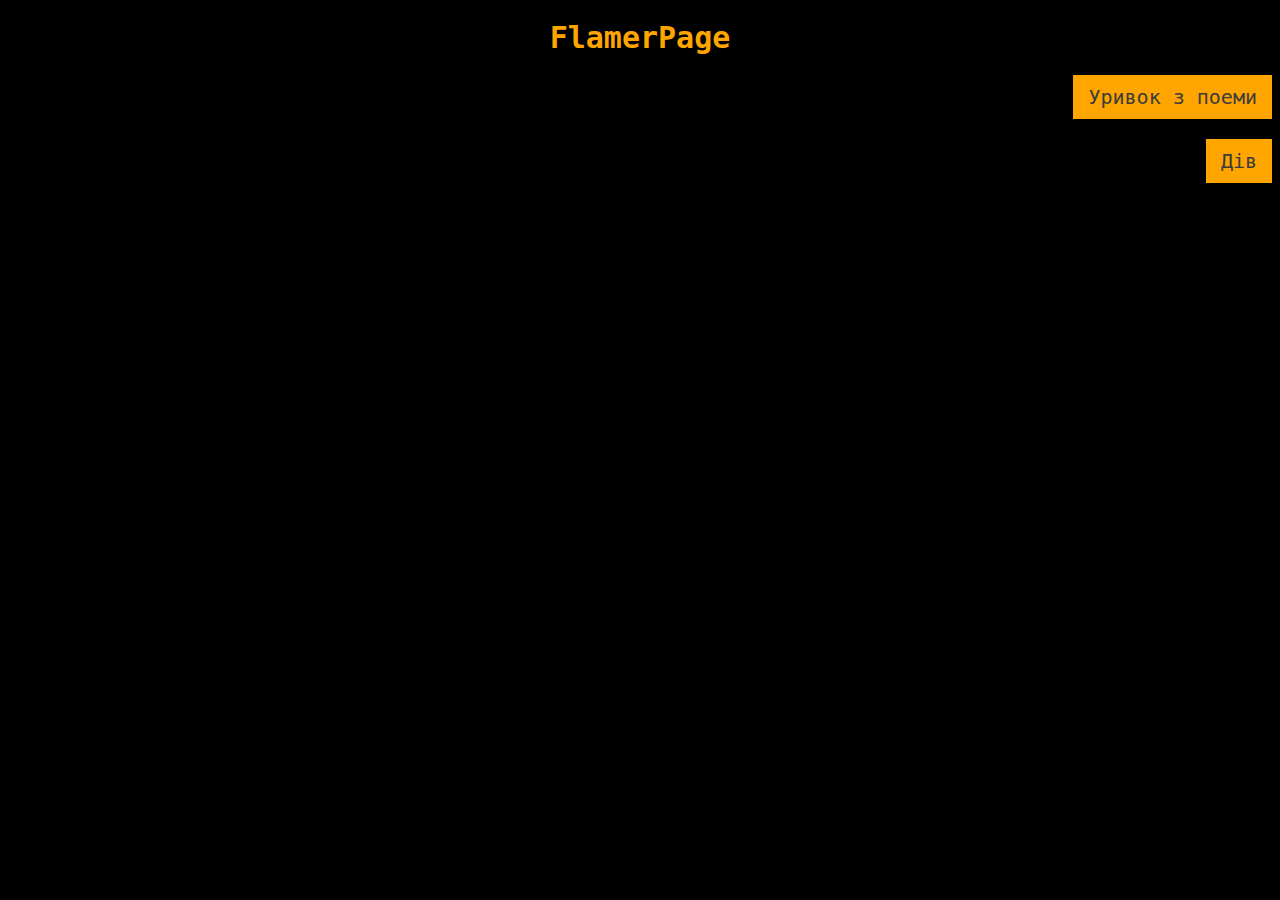
<file: index.html>
<!DOCTYPE html>
<html lang="ua">
    <head>
        <title>FlamerTeam</title>
        <meta charset="UTF-8">
        <link rel="icon" href="image/Logo.png">
        <link rel="stylesheet" href="css/style.css">
    </head>
    <body>
        <h1 class="flamerpage">FlamerPage</h1>
        <p style="text-align: right;"><a href="PieceFromPoem.html" title="Уривок з поеми :0">Уривок з поеми</a></p>
        <p style="text-align: right;"><a href="divtest.html" title="Дів Тест :)">Дів</a></p>
    </body>
</html>
</file>
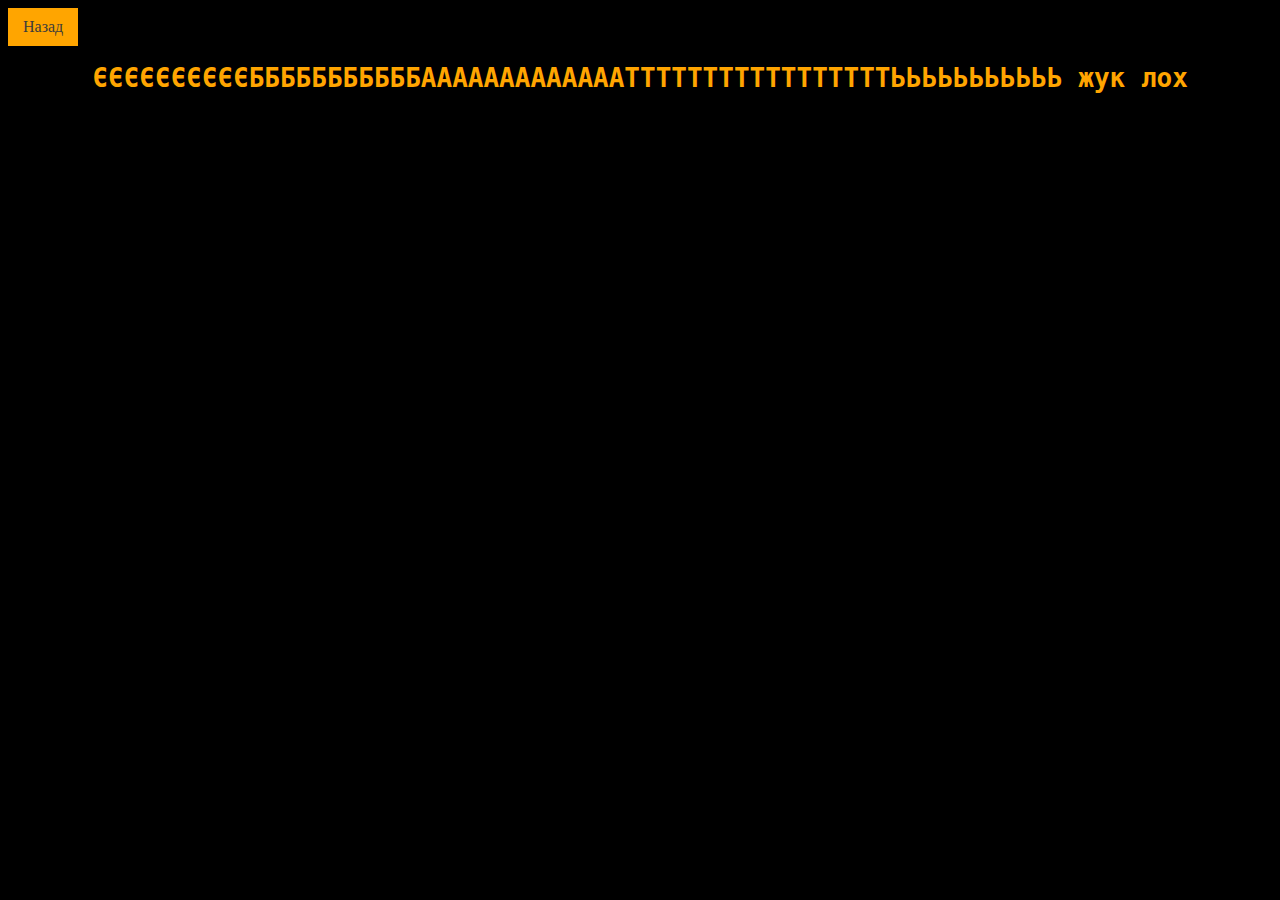
<file: divtest.html>
<!DOCTYPE html>
<html lang="ua">
    <head>
        <meta charset="UTF-8">
        <link rel="stylesheet" href="css/style.css">
    </head>
    <body>
        <a style="text-align: left;" href="index.html" title="На головну">Назад</a>
        <h1>ЄЄЄЄЄЄЄЄЄЄБББББББББББАААААААААААААТТТТТТТТТТТТТТТТТЬЬЬЬЬЬЬЬЬЬЬ жук лох</h1>
    </body>
</html>
</file>
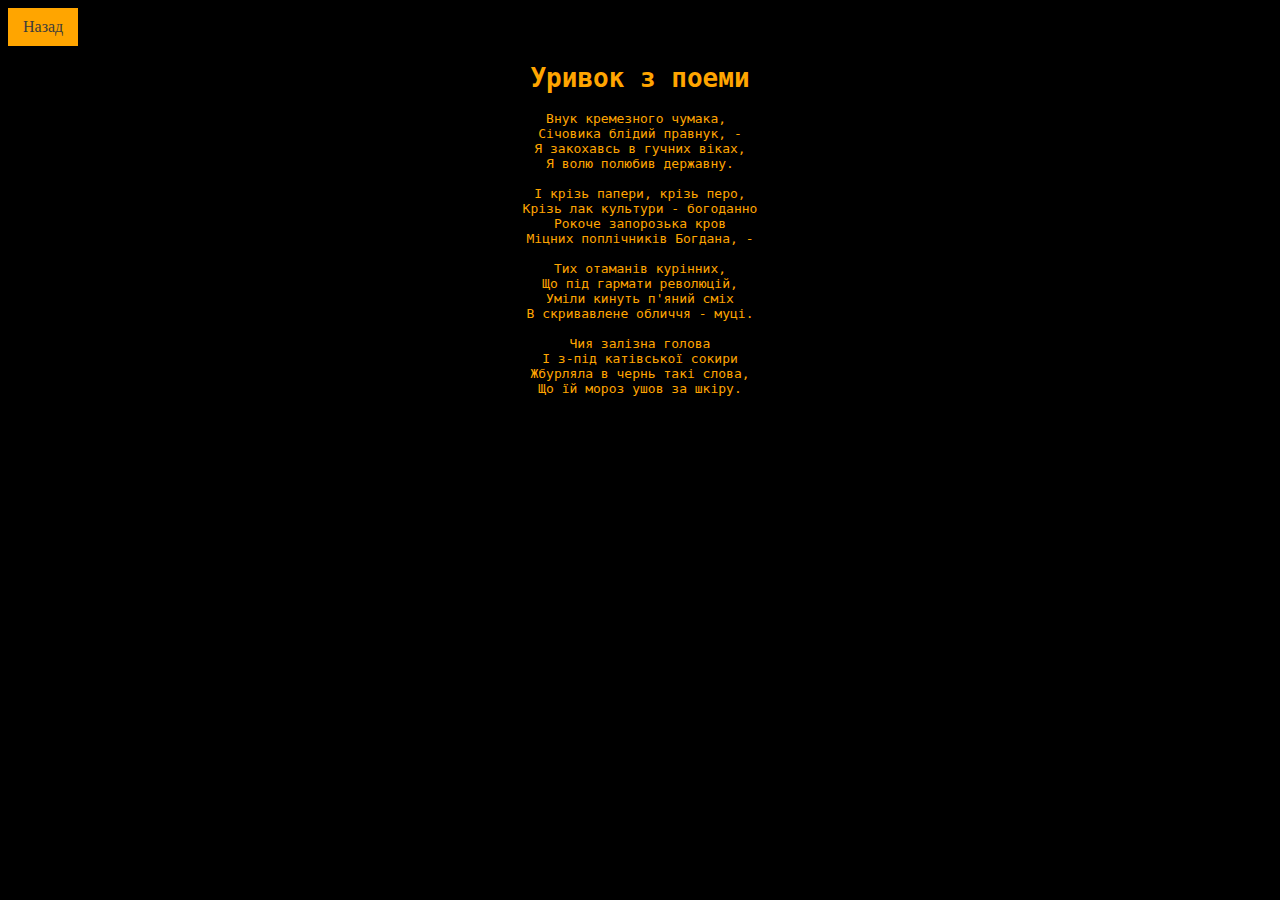
<file: PieceFromPoem.html>
<!DOCTYPE html>
<html lang="ua">
    <head>
        <title>Уривок з поеми</title>
        <meta charset="UTF-8">
        <link rel="stylesheet" href="css/style.css">
    </head>
    <body>
        <a href="index.html">Назад</a>
        <h1>Уривок з поеми</h1>
        <pre>
Внук кремезного чумака, 
Січовика блідий правнук, -
Я закохавсь в гучних віках,
Я волю полюбив державну.

І крізь папери, крізь перо,
Крізь лак культури - богоданно
Рокоче запорозька кров
Міцних поплічників Богдана, -

Тих отаманів курінних,
Що під гармати революцій,
Уміли кинуть п'яний сміх
В скривавлене обличчя - муці.

Чия залізна голова
І з-під катівської сокири
Жбурляла в чернь такі слова,
Що їй мороз ушов за шкіру.
        </pre>
    </body>
</html>
</file>
<file: css/style.css>
.menu {
    text-align: center;
}

p::selection, h1::selection, pre::selection{
    background-color: #FFE898;
}

a:link, a:visited {
    background-color: orange;
    color: rgb(60, 60, 60);
    padding: 10px 15px;
    text-align: center;
    text-decoration: navajowhite;
    display: inline-block;
}
a:hover, a:active {
    background-color: #FFE898;
}

p {
    color: orange;
    text-align: center;
    font-family: monospace;
    font-size: 20px;
}

body {
    background-color: black;
}

h1 {
    color: orange;
    text-align: center;
    font-family: monospace;
}

pre {
    color: orange;
    text-align: center;
    font-family: monospace;
}

.flamerpage {
    font-size: 30px;
}
</file>
